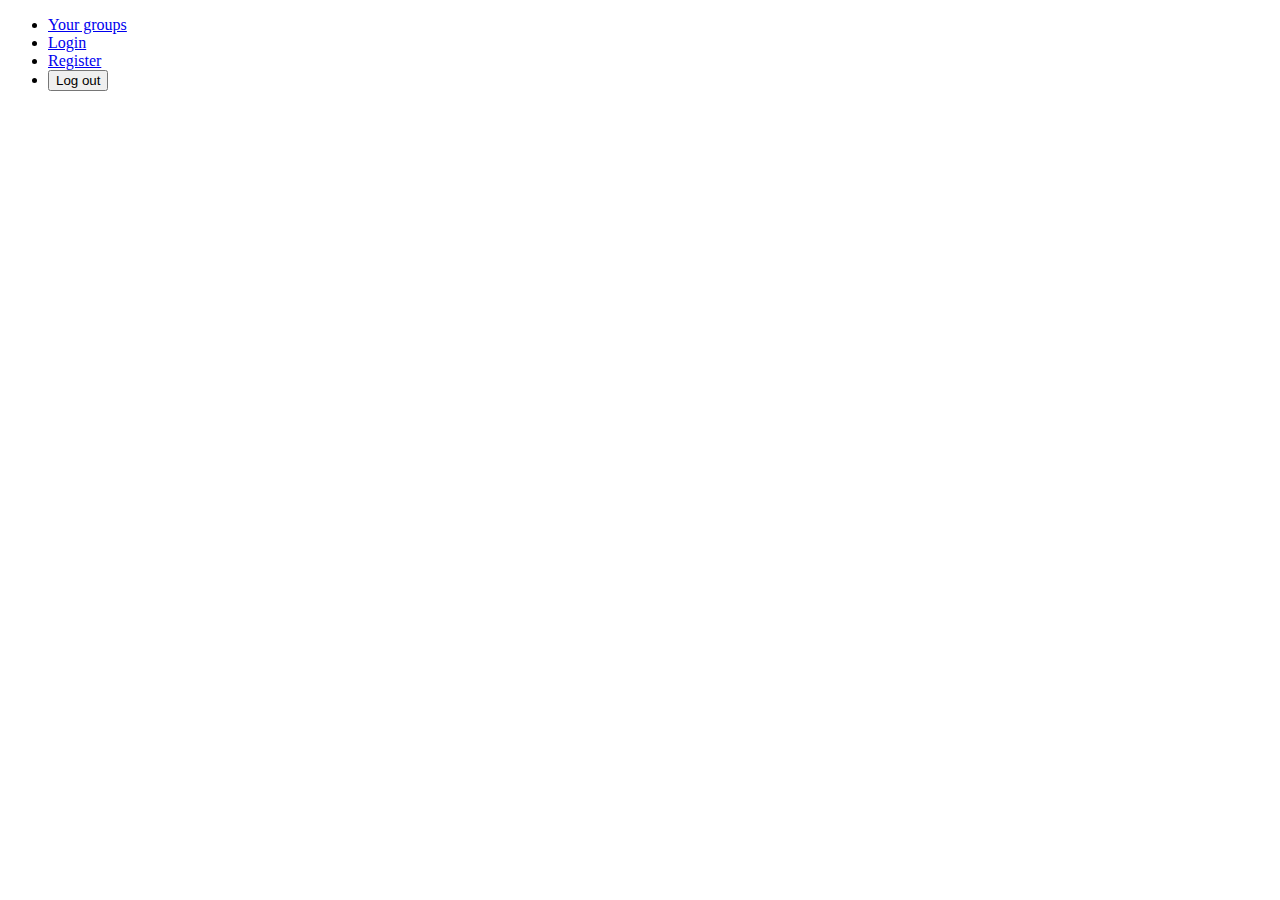
<file: index.html>
<!DOCTYPE html>
<html lang="en">
<head>
    <meta charset="UTF-8">
    <title>Timesync</title>
    <link rel="stylesheet" href="./css/style.css">
</head>
<body>
<nav role="navigation">
    <ul>
        <li><a href="#groups">Your groups</a></li>
        <li><a href="#login">Login</a></li>
        <li><a href="#register">Register</a></li>
        <li><button>Log out</button></li>
    </ul>
</nav>
<main role="main">
    <div id="login">
        <h1>Login</h1>
        <form>
            <div>
                <input type="text" placeholder="Username" id="login-username">
            </div>
            <div>
                <input type="password" placeholder="Password" id="login-password">
            </div>
            <div>
                <input type="submit" value="Login" id="login-submit">
            </div>
        </form>
    </div>
    <div id="register">
        <h1>Register</h1>
        <form>
            <div>
                <input type="text" placeholder="Username" id="register-username">
            </div>
            <div>
                <input type="email" placeholder="Email" id="register-email">
            </div>
            <div>
                <input type="password" placeholder="Password" id="register-password">
            </div>
            <div>
                <input type="password" placeholder="Repeat password" id="register-repeat-password">
            </div>
            <div>
                <input type="submit" value="Register" id="register-submit">
            </div>
        </form>
    </div>
    <div id="groups">
        <ul id="groups-list">

        </ul>
    </div>
    <div id="group">
        <ul id="group-activities-list">

        </ul>
        <ul id="group-users">

        </ul>
        <form>
            <div>
                <input type="text" placeholder="Username" id="group-add-username">
            </div>
            <div>
                <input type="submit" value="Add to group" id="group-add-submit">
            </div>
        </form>
        <div>
            <button id="group-exit">Exit group</button>
        </div>
    </div>
    <div id="activity">

    </div>
</main>
<script src="./js/app.js"></script>
</body>
</html>
</file>
<file: css/style.css>
.hidden {
    display: none;
}

main > * {
    display: none;
}

main > *:target {
    display: block;
}
</file>
